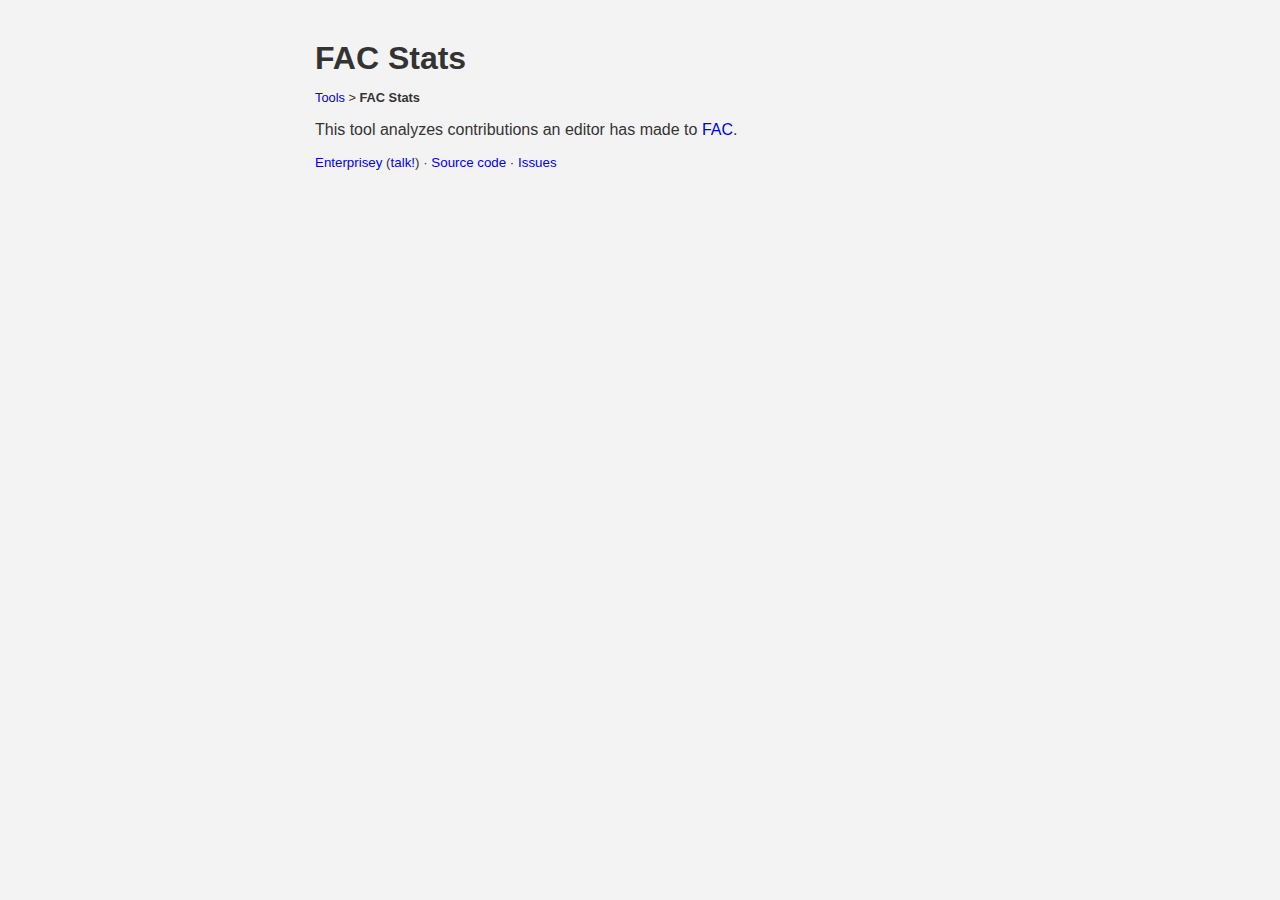
<file: index.html>
<!DOCTYPE html>
<html>
  <head>
    <meta charset="utf-8" />
    <title>FAC Stats</title>
    <link href="static/base.css" rel="stylesheet" />
  </head>
  <body>
    <h1>FAC Stats</h1>
    <p style="font-size: 80%"><a href="https://tools.wmflabs.org/apersonbot/">Tools</a> &gt; <b>FAC Stats</b></p>
    <p>This tool analyzes contributions an editor has made to <a href="https://en.wikipedia.org/wiki/WP:FAC" title="WP:FAC">FAC</a>.</p>
    <footer>
      <a href="https://en.wikipedia.org/wiki/User:Enterprisey" title="Enterprisey's user page on the English Wikipedia">Enterprisey</a> (<a href="https://en.wikipedia.org/wiki/User_talk:Enterprisey" title="Enterprisey's talk page on the English Wikipedia">talk!</a>) &middot; <a href="https://github.com/APerson241/facstats" title="Source code on GitHub">Source code</a> &middot; <a href="https://github.com/APerson241/facstats/issues" title="Issues on GitHub">Issues</a>
    </footer>
  </body>
</html>
</file>
<file: static/base.css>
body {
    margin: 40px auto;
    max-width: 650px;
    font-size: 16px;
    color: #333;
    font-family: "Helvetica Neue", Helvetica, "Segoe UI", Arial, freesans, sans-serif;
    background-color: #F3F3F3;
}

h1 {
    font-size: 200%;
}

h2 {
    font-size: 130:
}

h1, h2, h3 {
    margin-bottom: 0.25em;
}

button, input[type=submit] {
    cursor: pointer;
    font-family: Helvetica, arial, nimbussansl, liberationsans, freesans, clean, sans-serif;
}

footer {
    margin-top: 1em;
    font-size: smaller;
}

a {
    text-decoration: none;
}

a:hover {
    text-decoration: underline;
}

table {
    border-collapse: collapse;
    background-color: white;
}

td, th {
    padding: 0.25em;
    border: thin solid black;
}
</file>
